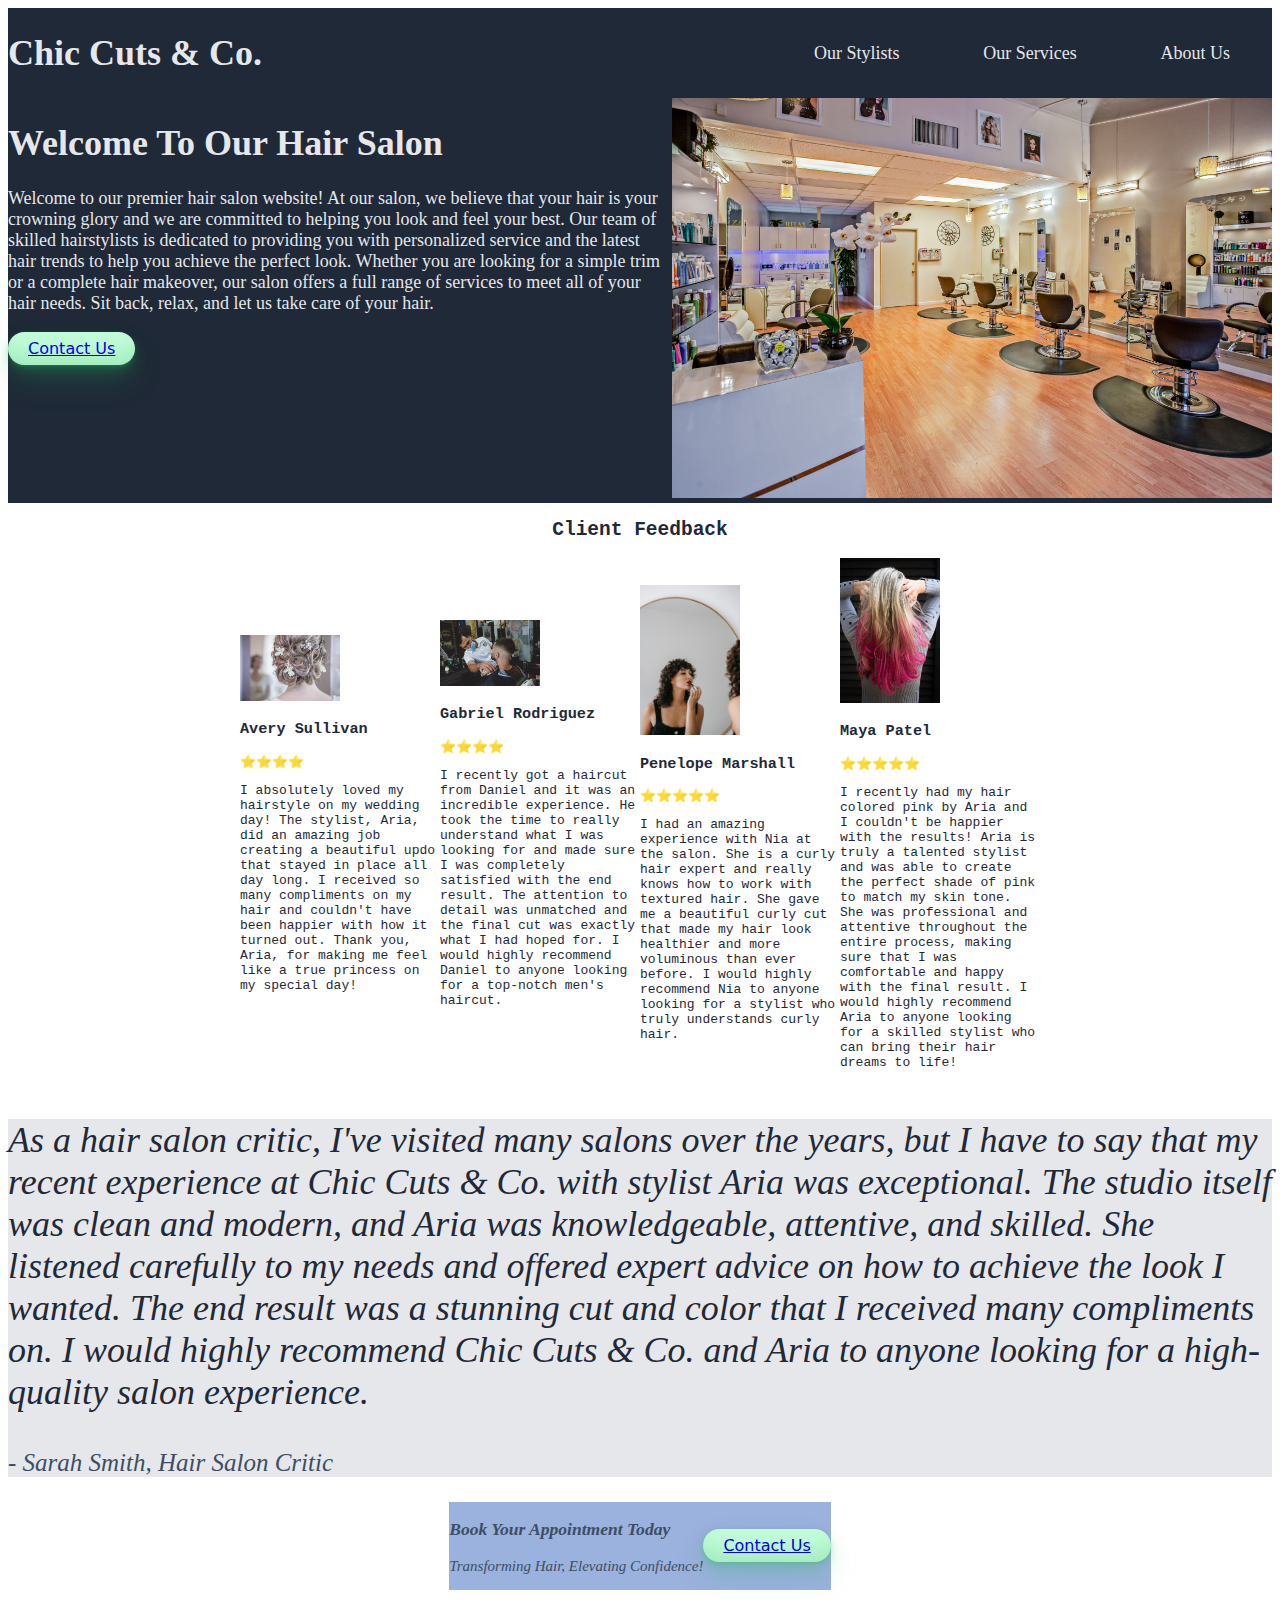
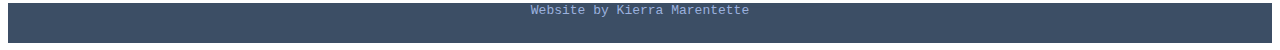
<file: index.html>
<!DOCTYPE html>
<html lang="en">
<head>
    <meta charset="UTF-8">
    <meta http-equiv="X-UA-Compatible" content="IE=edge">
    <meta name="viewport" content="width=device-width, initial-scale=1.0">
    <title>Chic Cuts & Co.</title>
    <link rel="stylesheet" type="text/css" href="styles.css">
</head>
<!--end of head-->
<header>
    <div>
        <h1>Chic Cuts & Co.</h1>
    </div>
    <div class="ffgg">
        <a href="landing-page/Stylist.html" class="head">Our Stylists</a>
        <a href="landing-page/service.html" class="head">Our Services</a>
        <a href="landing-page/about-us.html" class="head">About Us</a>
    </div>
</header>
<!--end of header-->
<body>
    <div class="flexbox1">
        <div class="fb1">
            <h1>Welcome To Our Hair Salon</h1>
            <p>Welcome to our premier hair salon website! At our salon, we believe that your hair is your crowning glory and we are committed to helping you look and feel your best. Our team of skilled hairstylists is dedicated to providing you with personalized service and the latest hair trends to help you achieve the perfect look. Whether you are looking for a simple trim or a complete hair makeover, our salon offers a full range of services to meet all of your hair needs. Sit back, relax, and let us take care of your hair.</p>
          <button id="button1"><a href="landing-page/about-us.html" id="a1">Contact Us</a></button>
        </div>
        <div class="flexb1">
            <img src="images/hairsalon.jpg" alt="hair salon" width="600">
        </div>
    </div>
    <!--end of flexbox 1-->
    <div class="flexbox2">
        <div class="fb2">
            <h2 id="cf">Client Feedback</h2>
        </div>
        <div class="flexb2">
            <div class="review">
                <img src="images/hsr1.jpg" alt="wedding hairstyle" width="100">
                <h3>Avery Sullivan</h3>
                <p>⭐️⭐️⭐️⭐️</p>
                <p>I absolutely loved my hairstyle on my wedding day! The stylist, Aria, did an amazing job creating a beautiful updo that stayed in place all day long. I received so many compliments on my hair and couldn't have been happier with how it turned out. Thank you, Aria, for making me feel like a true princess on my special day!</p>
            </div>
            <div class="review">
                <img src="images/review2.jpg" alt="en's hairstyle" width="100">
                <h3>Gabriel Rodriguez</h3>
                <p>⭐️⭐️⭐️⭐️</p>
                <p >I recently got a haircut from Daniel and it was an incredible experience. He took the time to really understand what I was looking for and made sure I was completely satisfied with the end result. The attention to detail was unmatched and the final cut was exactly what I had hoped for. I would highly recommend Daniel to anyone looking for a top-notch men's haircut.</p>
            </div>
            <div class="review">
                <img src="images/review3.jpg" alt="curly hair style" width="100">
                <h3>Penelope Marshall</h3>
                <p>⭐️⭐️⭐️⭐️⭐️</p>
                <p>I had an amazing experience with Nia at the salon. She is a curly hair expert and really knows how to work with textured hair. She gave me a beautiful curly cut that made my hair look healthier and more voluminous than ever before. I would highly recommend Nia to anyone looking for a stylist who truly understands curly hair.</p>
            </div>
            <div class="review">
                <img src="images/review4.jpg" alt="coloured hairstyle" width="100">        
                <h3>Maya Patel</h3>
                <p>⭐️⭐️⭐️⭐️⭐️</p>
                <p>I recently had my hair colored pink by Aria and I couldn't be happier with the results! Aria is truly a talented stylist and was able to create the perfect shade of pink to match my skin tone. She was professional and attentive throughout the entire process, making sure that I was comfortable and happy with the final result. I would highly recommend Aria to anyone looking for a skilled stylist who can bring their hair dreams to life!</p>
             </div>
        </div>
    </div>
    <!--end of flexbox 2-->
    <div class="flexbox3">
        <p id="criticreview">As a hair salon critic, I've visited many salons over the years, but I have to say that my recent experience at Chic Cuts & Co. with stylist Aria was exceptional. The studio itself was clean and modern, and Aria was knowledgeable, attentive, and skilled. She listened carefully to my needs and offered expert advice on how to achieve the look I wanted. The end result was a stunning cut and color that I received many compliments on. I would highly recommend Chic Cuts & Co. and Aria to anyone looking for a high-quality salon experience.</p>
        <p id="criticname">- Sarah Smith, Hair Salon Critic</p>
    </div>
    <!--end of flexbox 3-->
    <div class="flexbox4">
        <div class="fb4">
            <h3>Book Your Appointment Today</h3>
            <p>Transforming Hair, Elevating Confidence!</p>
        </div>
        <div class="flexb4">
            <button id="button2"><a href="landing-page/about-us.html" id="a2">Contact Us</a></button>
        </div>
    </div>
    <!--end of flexbox 4-->
</body>
<!--end of body-->
<footer>
    <p>Website by Kierra Marentette</p>
</footer>
</html>
</file>
<file: styles.css>
header {background-color: #1f2937;
        font-size: 18px;
        color: #e5e7eb;
        display: flex;
        justify-content: space-between;
        align-items: center;}
.head {color: #e5e7eb;
    text-decoration: none;
    }
.head:visited {color: #9bb1de;}
.ffgg {display: flex;
       min-width: 500px;
       justify-content: space-around;}
.flexbox1 {background-color: #1f2937;
           font-size: 18px;
           color: #e5e7eb;
           display: flex;
           padding-bottom: 0;
           max-height: 417px;}
h1.flexbox1 {font-size: 48px;
             color: #f9faf8;}
#button1 {
      background-color: #c2fbd7;
      border-radius: 100px;
      box-shadow: rgba(44, 187, 99, .2) 0 -25px 18px -14px inset,rgba(44, 187, 99, .15) 0 1px 2px,rgba(44, 187, 99, .15) 0 2px 4px,rgba(44, 187, 99, .15) 0 4px 8px,rgba(44, 187, 99, .15) 0 8px 16px,rgba(44, 187, 99, .15) 0 16px 32px;
      color: green;
      cursor: pointer;
      display: inline-block;
      font-family: CerebriSans-Regular,-apple-system,system-ui,Roboto,sans-serif;
      padding: 7px 20px;
      text-align: center;
      text-decoration: none;
      transition: all 250ms;
      border: 0;
      font-size: 16px;
      user-select: none;
      -webkit-user-select: none;
      touch-action: manipulation;
      
    }
    
    #button1:hover {
      box-shadow: rgba(44,187,99,.35) 0 -25px 18px -14px inset,rgba(44,187,99,.25) 0 1px 2px,rgba(44,187,99,.25) 0 2px 4px,rgba(44,187,99,.25) 0 4px 8px,rgba(44,187,99,.25) 0 8px 16px,rgba(44,187,99,.25) 0 16px 32px;
      transform: scale(1.05) rotate(-1deg);
    }
    #a1:visited {color: #9bb1de;
       }
    a1 {color: #f9faf8;
        text-decoration: none;}
.flexbox2 {display: flex;
    flex-direction: column;
    flex-wrap: wrap;
    align-items: center;}
    #cf {font: size 50px;
    color:#1f2937;
font-family: monospace;}
.flexb2 {display:flex;
    justify-content: space-evenly;
    align-items: center;}
.review {flex-basis: 200px;
    color:#1f2937;
    font-family: monospace;}
    .flexbox3 {background-color:#e5e7eb;
    }
    #criticreview {font-weight: 300; 
        font-style: italic; 
        font-size: 36px;
        color: #1f2937;}
    #criticname {font-style: italic;
    font-weight: 300;
font-size: 25px;
color: #3c4e65;}
.flexbox4 {
display: flex;
align-items: center;
justify-content: center;
}
.fb4 {font-style: italic;
    font-weight: 300;
font-size: 15px;
color: #3c4e65;
background-color: #9bb1de;}
.flexb4 {background-color: #9bb1de;
height: 88.09px;
display: flex;
justify-content: center;
align-items: center;}
#button2 {
    background-color: #c2fbd7;
    border-radius: 100px;
    box-shadow: rgba(44, 187, 99, .2) 0 -25px 18px -14px inset,rgba(44, 187, 99, .15) 0 1px 2px,rgba(44, 187, 99, .15) 0 2px 4px,rgba(44, 187, 99, .15) 0 4px 8px,rgba(44, 187, 99, .15) 0 8px 16px,rgba(44, 187, 99, .15) 0 16px 32px;
    color: green;
    cursor: pointer;
    display: inline-block;
    font-family: CerebriSans-Regular,-apple-system,system-ui,Roboto,sans-serif;
    padding: 7px 20px;
    text-align: center;
    text-decoration: none;
    transition: all 250ms;
    border: 0;
    font-size: 16px;
    user-select: none;
    -webkit-user-select: none;
    touch-action: manipulation;
    
  }
  
  #button2:hover {
    box-shadow: rgba(44,187,99,.35) 0 -25px 18px -14px inset,rgba(44,187,99,.25) 0 1px 2px,rgba(44,187,99,.25) 0 2px 4px,rgba(44,187,99,.25) 0 4px 8px,rgba(44,187,99,.25) 0 8px 16px,rgba(44,187,99,.25) 0 16px 32px;
    transform: scale(1.05) rotate(-1deg);
  }
  #a1:visited {color: #9bb1de;
     }
  a1 {color: #f9faf8;
      text-decoration: none;}
      footer {background-color: #3c4e65;
    color: #9bb1de;
font-family: monospace;
text-align: center;
height: 40px;}
</file>
